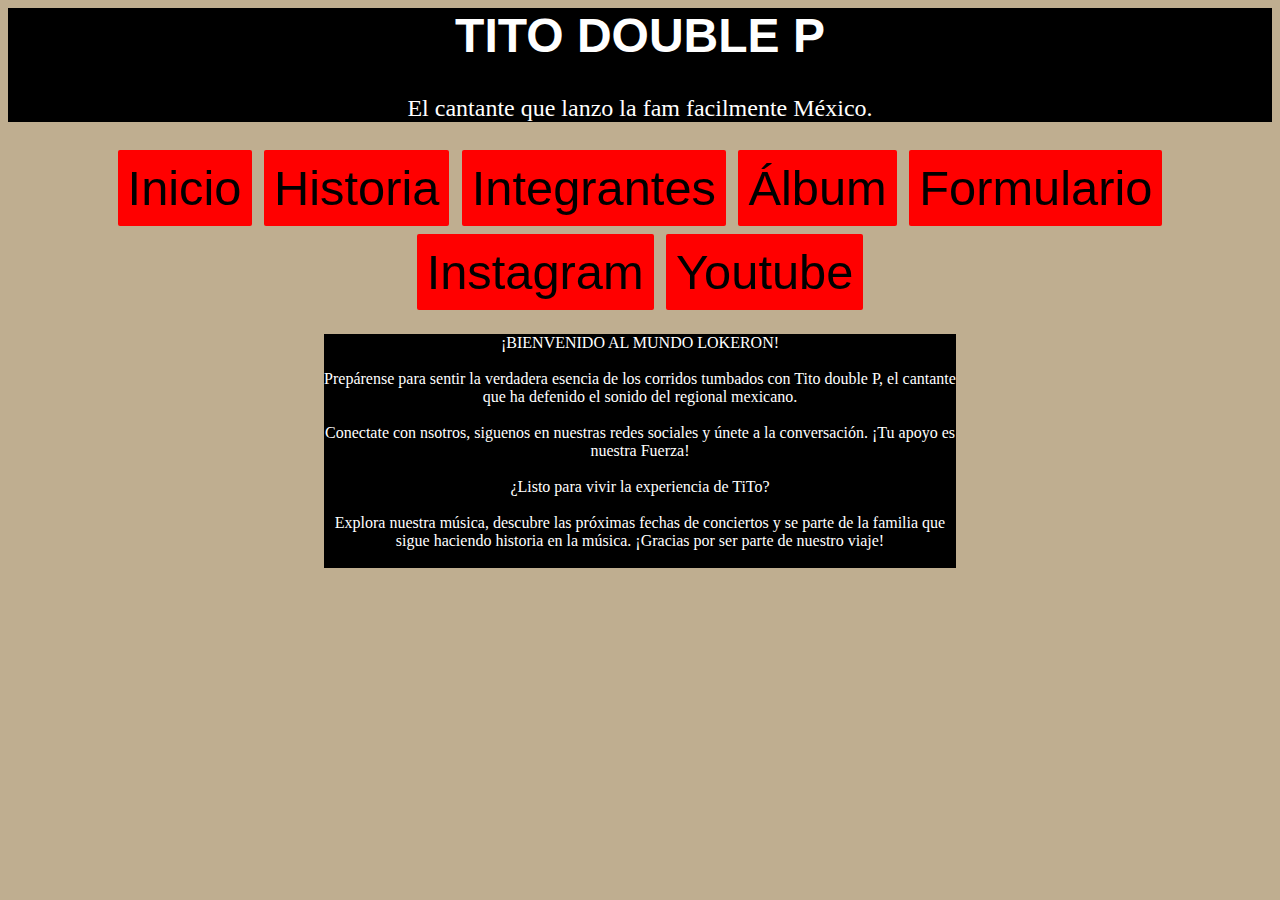
<file: index.html>
<html lang= "es"> 
<html>

<head> 
  <link rel="stylesheet" href="style.css">
<title>Oscar</title> 
 
 </head>

<body>
<header>
<div class="logo"> 
<h1>TITO DOUBLE P</h1>
<p>El cantante que lanzo la fam facilmente México.
</div>
</header>

<nav> 
  <a href="index.html">Inicio</a> 
  <a href="historia.html">Historia</a> 
  <a href="integrantes.html">Integrantes</a>
  <a href="álbum.html">Álbum</a> 
  <a href="formulario.html">Formulario</a>
  <a target="_blank" href="https://www.instagram.com/">Instagram</a></a> 
  <a traget="_black" href="https://www.youtube.com/">Youtube</a></a>

</nav>
<section>
¡BIENVENIDO AL MUNDO LOKERON!
<br></br>
Prepárense para sentir la verdadera esencia de los corridos tumbados con Tito double P, el cantante que ha defenido el sonido del regional mexicano. 
<br></br>
Conectate con nsotros, siguenos en nuestras redes sociales y únete a la conversación. ¡Tu apoyo es nuestra Fuerza!
<br></br>
¿Listo para vivir la experiencia de TiTo?
<br></br>
Explora nuestra música, descubre las próximas fechas de conciertos y se parte de la familia que sigue haciendo historia en la música. ¡Gracias por ser parte de nuestro viaje! 
<br></br> 
</section> 
</body> 
</html>
</file>
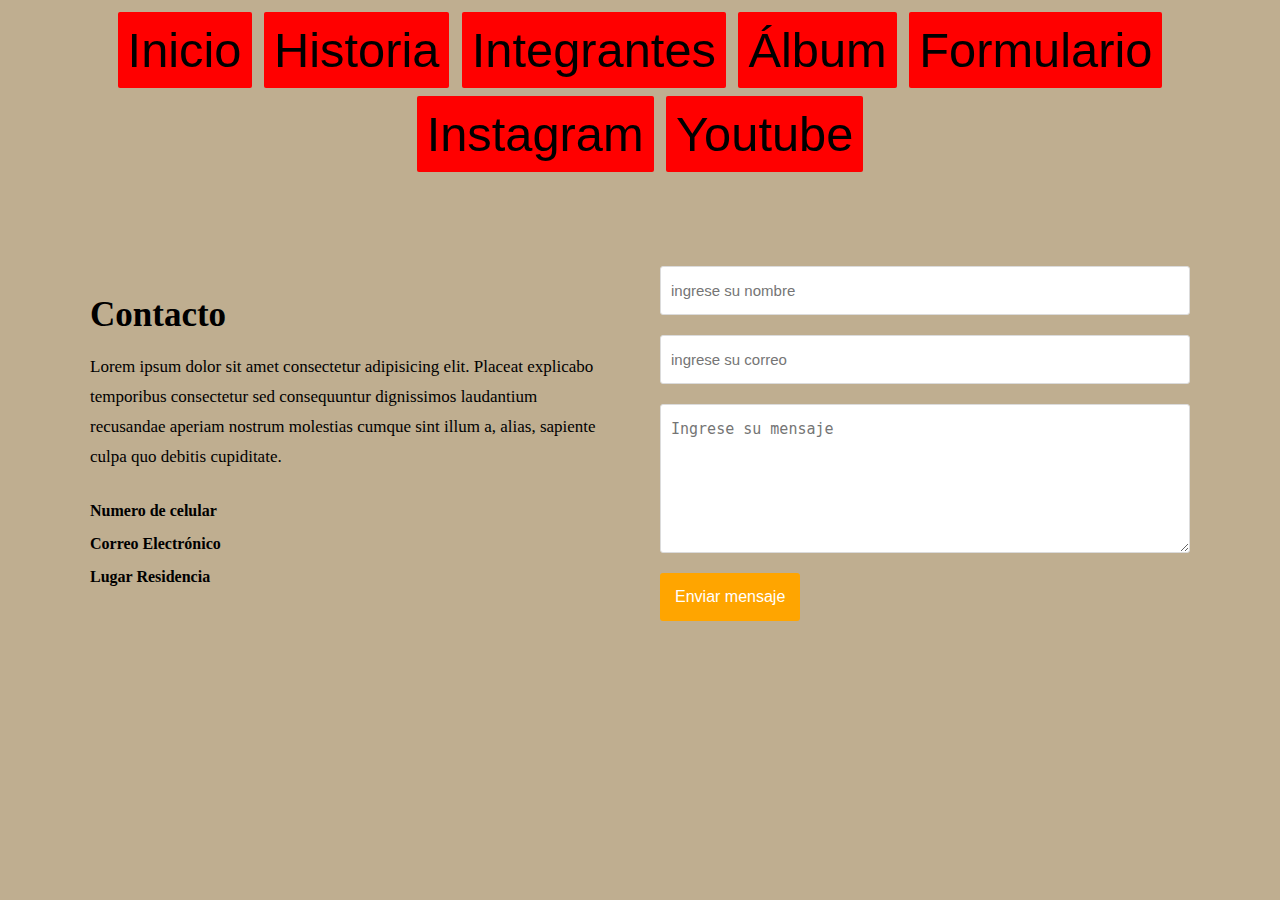
<file: formulario.html>
<nav> 
  <a href="index.html">Inicio</a> 
  <a href="historia.html">Historia</a> 
  <a href="integrantes.html">Integrantes</a>
  <a href="álbum.html">Álbum</a>  
  <a href="formulario.html">Formulario</a>
  <a target="_blank" href="https://www.instagram.com/">Instagram</a></a> 
  <a traget="_black" href="https://www.youtube.com/">Youtube</a></a>

</nav>

<!DOCTYPE html>
<html lang="en">
<head>
    <meta charset="UTF-8">
    <meta name="viewport" content="width=device-width, initial-scale=1.0">
    <link rel="stylesheet" href="style.css">
    <title>Formulario de Contacto</title>
</head>
<body>
 <div class="container-form">
      <div class="info-form">
           <h2>Contacto</h2>
           <p>Lorem ipsum dolor sit amet consectetur adipisicing elit. Placeat explicabo temporibus consectetur sed consequuntur dignissimos laudantium recusandae aperiam nostrum molestias cumque sint illum a, alias, sapiente culpa quo debitis cupiditate.</p>
           <a href="#">Numero de celular</a>
           <a href="#">Correo Electrónico</a>
           <a href="#">Lugar Residencia</a>
      </div>
      <form action="#" autocomplete="off">
        <input type="text" name="nombre" placeholder="ingrese su nombre" class="campo">
        <input type="email" placeholder="ingrese su correo" class="campo">
        <textarea name="mensaje" placeholder="Ingrese su mensaje"></textarea>
        <input type="submit" name="envair" value="Enviar mensaje" class="btn-enviar">
     </form>
</div>
  
</body>
</html>
</file>
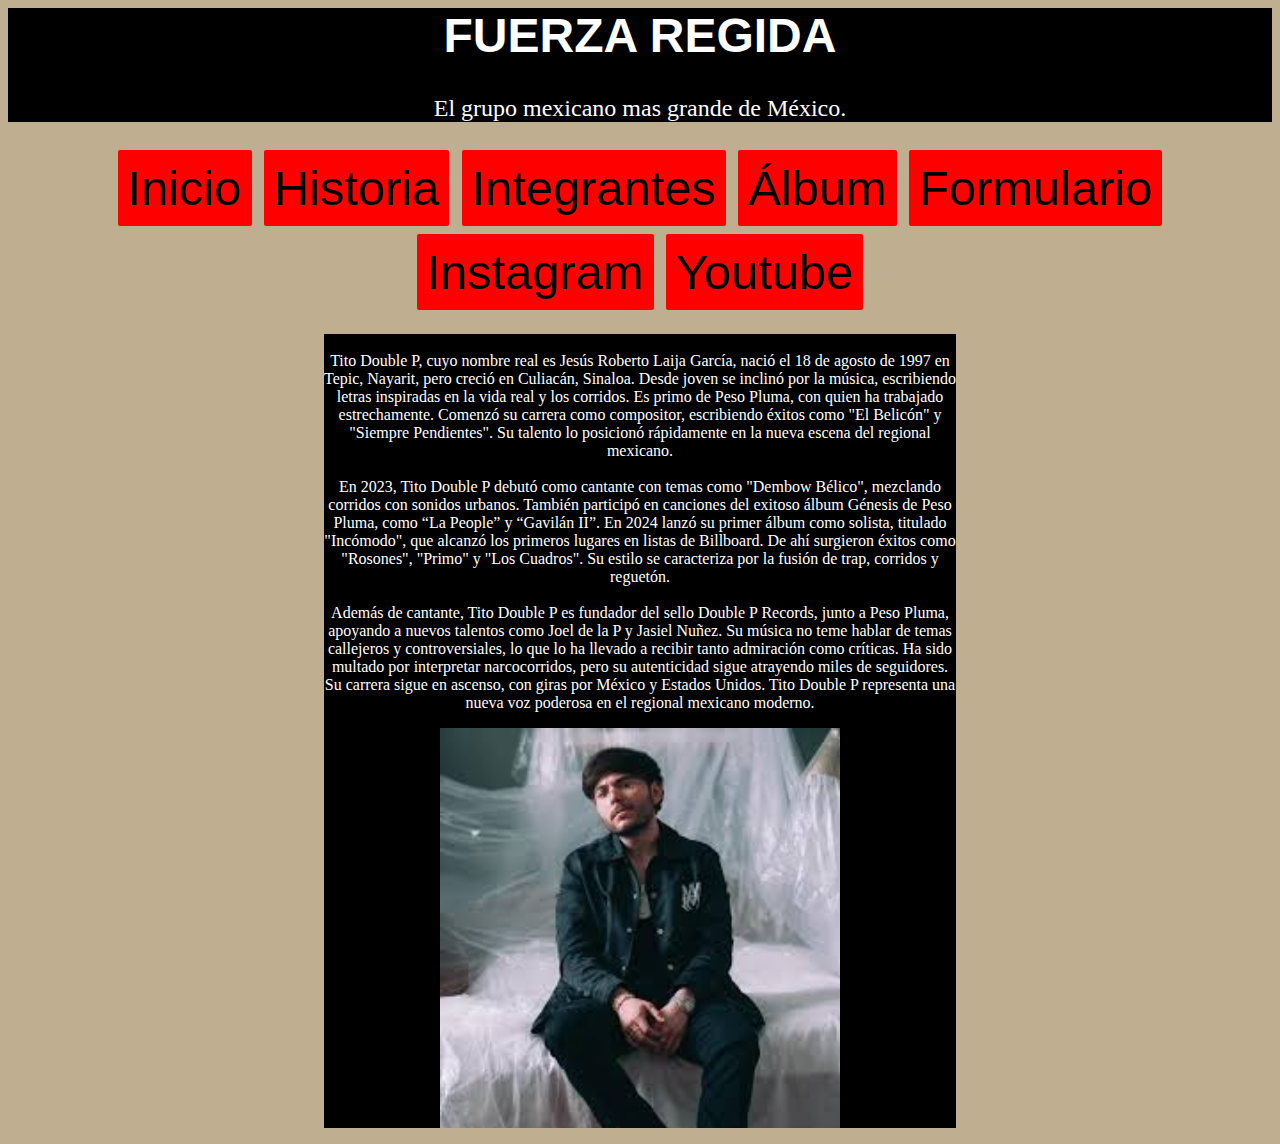
<file: historia.html>
<html lang= "es"> 
<html>

<head> 
  <link rel="stylesheet" href="style.css">
<title>Oscar</title> 
 
 </head>

<body>
<header>
<div class="logo"> 
<h1>FUERZA REGIDA</h1>
<p>El grupo mexicano mas grande de México.
</div>
</header>

<nav> 
  <a href="index.html">Inicio</a> 
  <a href="historia.html">Historia</a> 
  <a href="integrantes.html">Integrantes</a>
  <a href="álbum.html">Álbum</a> 
    <a href="formulario.html">Formulario</a>
  <a target="_blank" href="https://www.instagram.com/">Instagram</a></a> 
  <a traget="_black" href="https://www.youtube.com/">Youtube</a></a>

</nav>
<section>
<br>Tito Double P, cuyo nombre real es Jesús Roberto Laija García, nació el 18 de agosto de 1997 en Tepic, Nayarit, 
pero creció en Culiacán, Sinaloa. Desde joven se inclinó por la música, escribiendo letras inspiradas en la vida 
real y los corridos. Es primo de Peso Pluma, con quien ha trabajado estrechamente. Comenzó su carrera como 
compositor, escribiendo éxitos como "El Belicón" y "Siempre Pendientes". Su talento lo posicionó rápidamente en 
la nueva escena del regional mexicano.</br>

<br>En 2023, Tito Double P debutó como cantante con temas como "Dembow Bélico", mezclando corridos con sonidos urbanos.
También participó en canciones del exitoso álbum Génesis de Peso Pluma, como “La People” y “Gavilán II”. En 2024
lanzó su primer álbum como solista, titulado "Incómodo", que alcanzó los primeros lugares en listas de Billboard.
De ahí surgieron éxitos como "Rosones", "Primo" y "Los Cuadros". Su estilo se caracteriza por la fusión de trap, 
corridos y reguetón.</br>

<br>Además de cantante, Tito Double P es fundador del sello Double P Records, junto a Peso Pluma, apoyando a nuevos 
talentos como Joel de la P y Jasiel Nuñez. Su música no teme hablar de temas callejeros y controversiales, lo que 
lo ha llevado a recibir tanto admiración como críticas. Ha sido multado por interpretar narcocorridos, pero su 
autenticidad sigue atrayendo miles de seguidores. Su carrera sigue en ascenso, con giras por México y Estados Unidos.
 Tito Double P representa una nueva voz poderosa en el regional mexicano moderno.</br>
<p><img src="imagenes/tito.jfif" alt="tito" center; width="400px"></p>









</section> 
</body> 
</html>
</file>
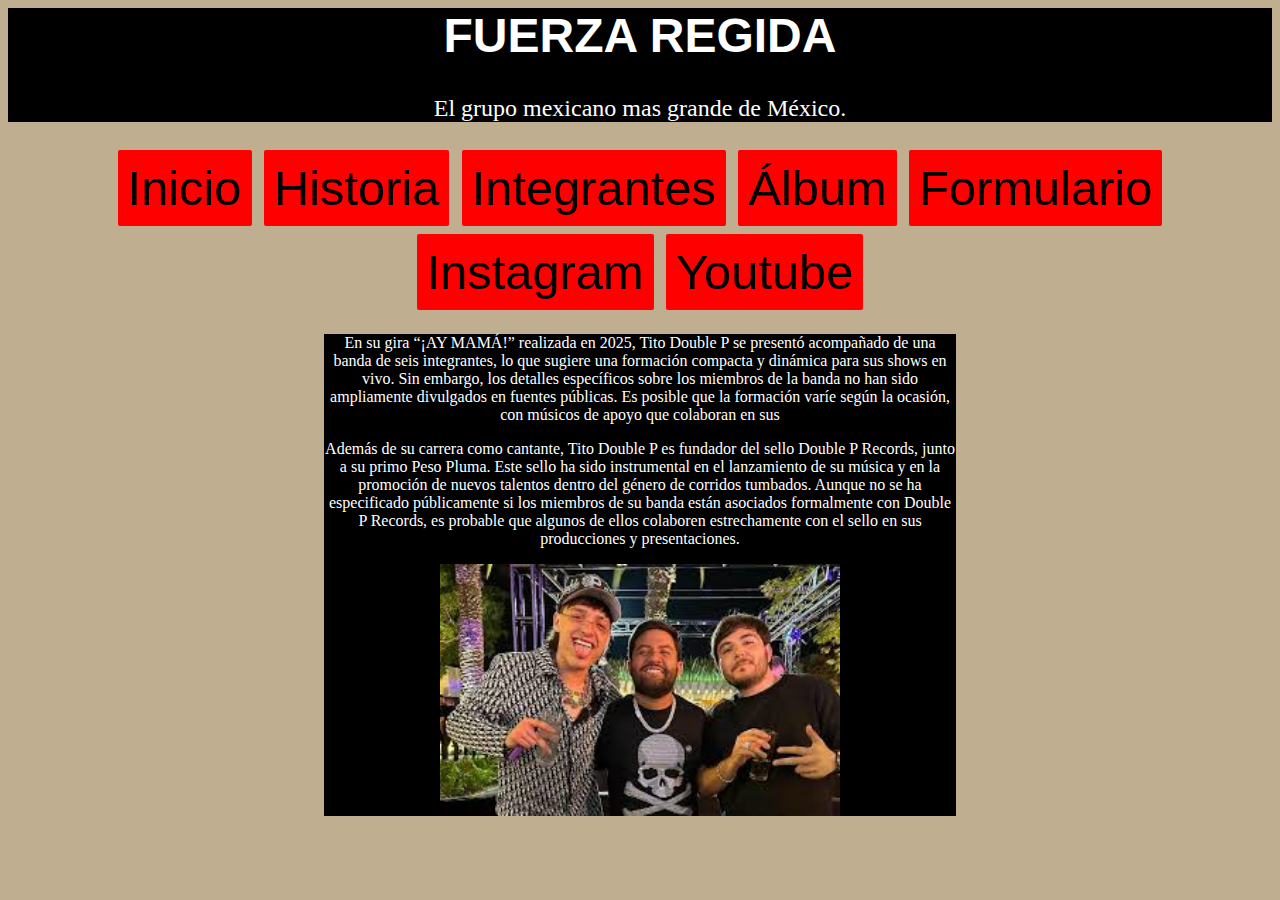
<file: integrantes.html>
<html lang= "es"> 
<html>

<head> 
  <link rel="stylesheet" href="style.css">
<title>Oscar</title> 
 
 </head>

<body>
<header>
<div class="logo"> 
<h1>FUERZA REGIDA</h1>
<p>El grupo mexicano mas grande de México.
</div>
</header>

<nav> 
  <a href="index.html">Inicio</a> 
  <a href="historia.html">Historia</a> 
  <a href="integrantes.html">Integrantes</a>
  <a href="álbum.html">Álbum</a> 
    <a href="formulario.html">Formulario</a>
  <a target="_blank" href="https://www.instagram.com/">Instagram</a></a> 
  <a traget="_black" href="https://www.youtube.com/">Youtube</a></a>

</nav>
<section>
<p>En su gira “¡AY MAMÁ!” realizada en 2025, Tito Double P se presentó acompañado de una banda de seis 
integrantes, lo que sugiere una formación compacta y dinámica para sus shows en vivo. Sin embargo, los
detalles específicos sobre los miembros de la banda no han sido ampliamente divulgados en fuentes 
públicas. Es posible que la formación varíe según la ocasión, con músicos de apoyo que colaboran en sus
</p>

<p>Además de su carrera como cantante, Tito Double P es fundador del sello Double P Records, junto a su primo 
Peso Pluma. Este sello ha sido instrumental en el lanzamiento de su música y en la promoción de nuevos talentos dentro del género de corridos tumbados. Aunque no se ha especificado públicamente si los miembros de su banda están asociados formalmente con Double P Records, es probable que algunos de ellos colaboren estrechamente con el sello en sus producciones y presentaciones.
</p>
<p><img src="imagenes/integrantes.jfif" alt="integrantes" center; width="400px"></p>

</section> 
</body> 
</html>
</file>
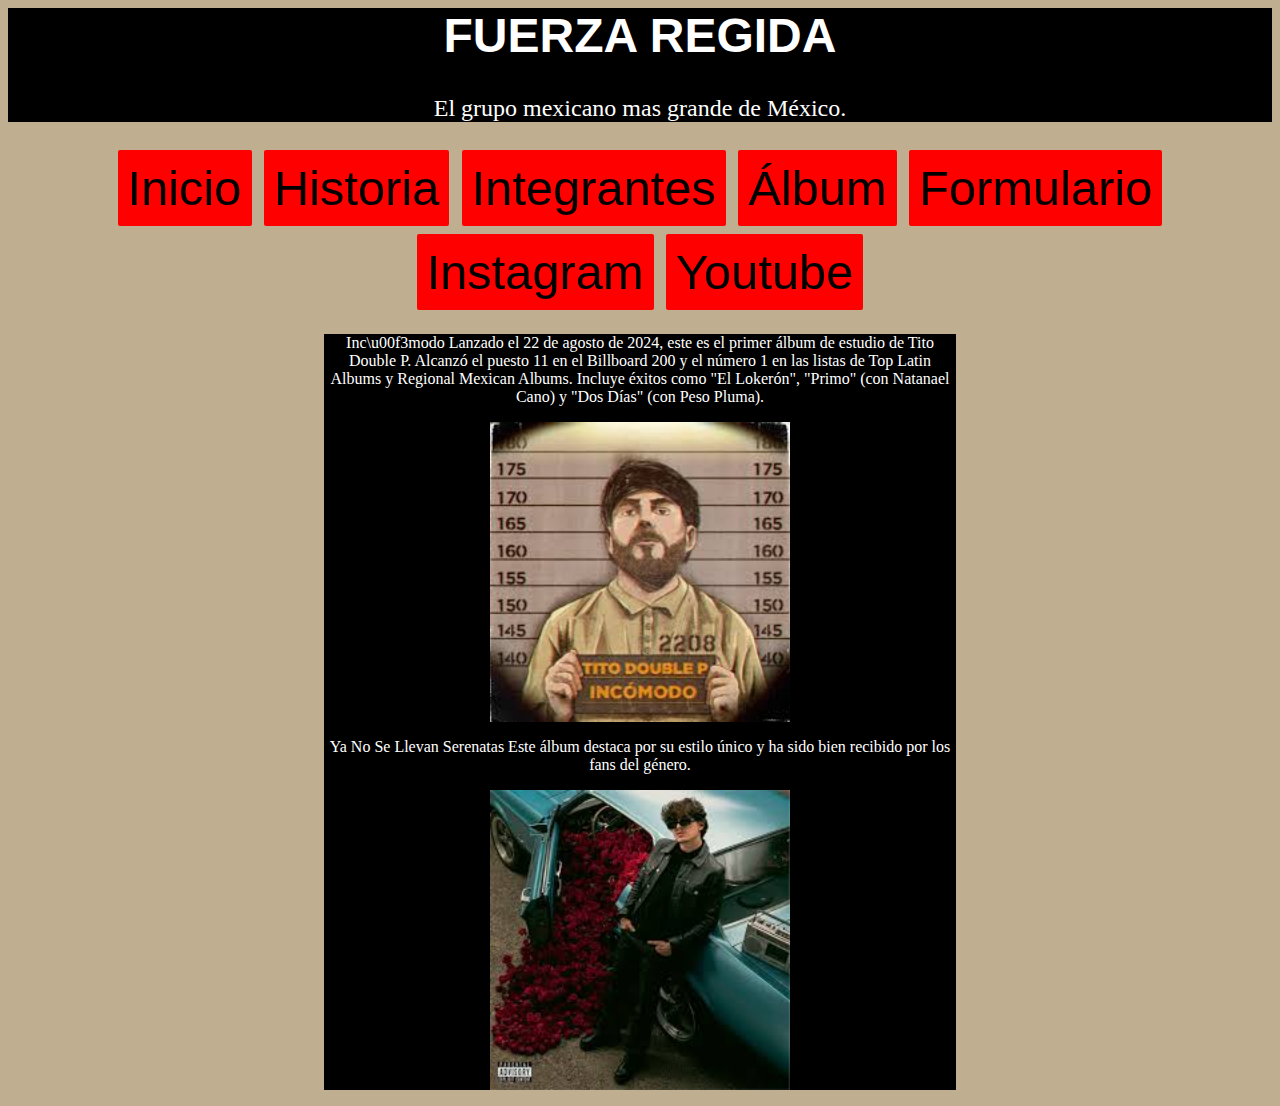
<file: álbum.html>
<html lang= "es"> 
<html>

<head> 
  <link rel="stylesheet" href="style.css">
<title>Oscar</title> 
 
 </head>

<body>
<header>
<div class="logo"> 
<h1>FUERZA REGIDA</h1>
<p>El grupo mexicano mas grande de México.
</div>
</header>

<nav> 
  <a href="index.html">Inicio</a> 
  <a href="historia.html">Historia</a> 
  <a href="integrantes.html">Integrantes</a>
  <a href="álbum.html">Álbum</a>  
  <a href="formulario.html">Formulario</a>
  <a target="_blank" href="https://www.instagram.com/">Instagram</a></a> 
  <a traget="_black" href="https://www.youtube.com/">Youtube</a></a>

</nav>
<section>
<p>Inc\u00f3modo
Lanzado el 22 de agosto de 2024, este es el primer álbum de estudio de Tito Double P. Alcanzó 
el puesto 11 en el Billboard 200 y el número 1 en las listas de Top Latin Albums y Regional 
Mexican Albums. Incluye éxitos como "El Lokerón", "Primo" (con Natanael Cano) y "Dos Días" (con
Peso Pluma). 
</p>
<p><img src="imagenes/incomodo.jfif" alt="incomodo" center; width="300px"></p>

<p>
Ya No Se Llevan Serenatas
Este álbum destaca por su estilo único y ha sido bien recibido por los fans del género.
</p>
<p><img src="imagenes/incomo2.jfif" alt="incomodo2" center; width="300px"></p>
</section>

</body> 
</html>
</file>
<file: style.css>
nav { 
   width:100%;
   text-align: center;
   color: #FFFFFF; 
   font-family:Arial;  
   }

 nav a{ 
   display: inline-block;
   margin: 4px;
   padding: 10px 10px;
   background-color: #FF0000; 
   color:#000000;     /*color del textoen el menu*/
   font-family: Arial;
   text-decoration: none;
   font-size: 3.05em;  
   border-radius: 2px; 
   transition: backgroun-color 0.3s, color 0.3s;
   }

 nav a:hover {
   color:white; /*color al pasar el cursor*/ 
   background-color: #000000;
   }
 
  label {
  padding: 10px;
  font-size: 1.0em;
   }
  body{
   background-image:url(imagenes/color.png); 
   background-size: cover;
    }
   
 section {
   background-color: #000000; 
   color: #FFFFFF;
   width: 50%;
   margin: auto; 
   margin-top: 20px; 
   text-align:center;  
   }

 header {
 color: #FFFFFF;
 background-color: #000000;
 text-align:center; 
 font-family: roboto; 
 }

.logo h1 {
 font-size: 3em;
 font-family: Arial;
 }
.logo p {
 font-size: 1.5em;
 }

 .container-form {
    width: 100%;
    max-width: 1100px;
    margin:auto;
    display:grid;
    grid-template-columns: repeat(2,1fr);
    grid-gap: 58px;
    margin-top: 90px;
}

.container-form h2{
    margin-bottom: 15px;
    font-size: 35px; 
}

.container-form p {
    font-size: 17px;
    line-height: 30px;
    margin-bottom: 30px;
}

.container-form a{
    font-size: 17 px;
    display: inline-block;
    text-decoration: none;
    color: black;
    width: 100%;
    margin-bottom: 15px;
    font-weight: 700;
}

.container-form form .campo, textarea {
    width: 100%;
    padding: 15px 10px;
    font-size: 15px;
    border: 1px solid  #dbdbdb;
    margin-bottom: 20px;
    border-radius: 3px;
    outline: 0px;
}

.container-form form textarea {
    max-width: 530px;
    min-width: 530px;
    min-height: 149px;
    max-height: 150px;
}

.container-form .btn-enviar {
  padding: 15px;
  font-size: 16px;
  border: none; 
  background: orange;
  color: white;
  border-radius: 3px;
  cursor: pointer;
  transition: all 300ms ease;
}

.container-form .btn-enviar:hover{
  color: white;
  background: #FF0000;
}
</file>
